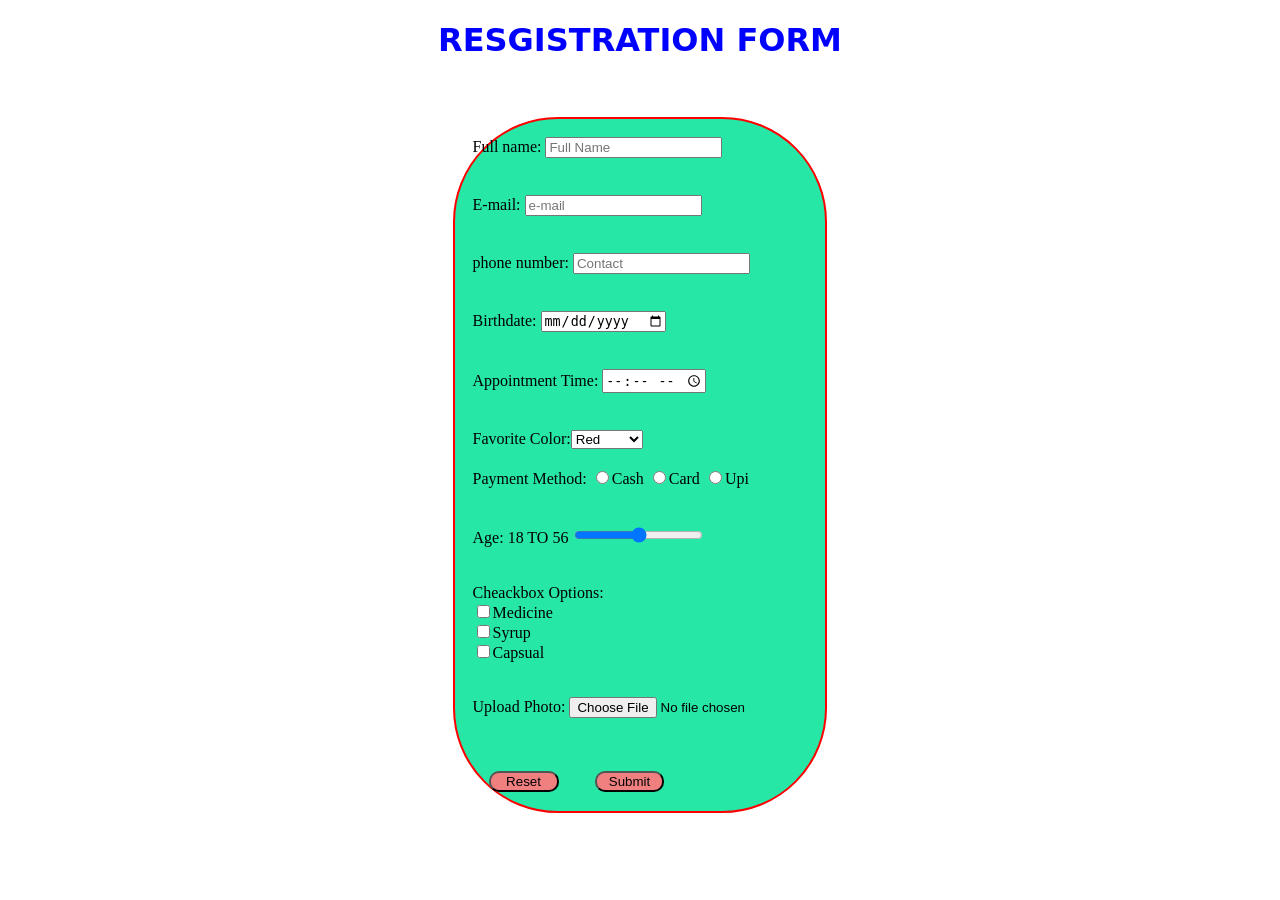
<file: registration_form/index.html>
<!DOCTYPE html>
<html lang="en">

<head>
    <meta charset="UTF-8">
    <meta http-equiv="X-UA-Compatible" content="IE=edge">
    <meta name="viewport" content="width=device-width, initial-scale=1.0">
    <link rel="stylesheet" href="./index.css">
    <title>Registraion form</title>
</head>

<body>
    <center>
    <form>
        <table>


            <tr>
                <h1>RESGISTRATION FORM</h1>
                <div class="input_group">
                    <td>
                        Full name: <input type="text" placeholder="Full Name" id="contact_name" required>
                        <span id="name_error"></span><br> <br>
                    </td>
                </div>
            </tr>

            <tr>
                <div class="input_group">
                    <td> E-mail: <input type="email"  placeholder="e-mail" id="e-mail_name"required>
                        <span id="e-mail_error"></span>
                        <br><br>
                    </td>
                </div>
            </tr>

            <tr>
                <div class="input_group">
                    <td> phone number: <input type="number"  maxlength="10" placeholder="Contact" id="contact_name"  required>
                        <span id="contact_error"></span>
                        <br><br>
                    </td>
                </div>
            </tr>

            <tr>
                <div class="input_group">
                    <td> Birthdate: <input type="date" id="date" required>
                        <span id="birth_error"></span>
                        <br><br>
                    </td>
                </div>
            </tr>

            <tr>
                <div class="input_group">
                    <td> Appointment Time: <input type="time" id="time" required>
                        <span id="appointment_error"></span>
                        <br><br>
                    </td>
                </div>
            </tr>

            <tr>
                <div class="input_group">
                    <td> Favorite Color:<select name="select color" id="select color" required>

                            <option value="Red">Red</option>
                            <option value="Blue">Blue</option>
                            <option value="Black">Black</option>
                            <option value="Green">Green</option>
                            <option value="Pink">Pink</option>
                            <option value="Yellow">Yellow</option>
                            <option value="Wooden">Wooden</option>
                            <option value="Purple">Purple</option>
                            <option value="Brown">Brown</option>
                            <option value="White">white</option>
                            <span id="color_error"></span>
                        </select></td><br><br>
                </div>
            </tr>

            <tr>
                <div class="input_group">
                    <td> Payment Method:
                        <input type="radio" id="Cash" value="Cash" name="Cash">Cash
                        <input type="radio" id="Card" value="Card" name="Cash">Card
                        <input type="radio" id="Upi" value="Upi" name="Cash">Upi
                        <span id="payment_error"></span>
                        <br><br>
                    </td>
                </div>
            </tr>

            <tr>
                <div class="input_group">
                    <td> Age: 18 TO 56 <input type="range" id="range" required>
                        <span id="age_error"></span>
                        <br><br>
                    </td>
                </div>
            </tr>

            <tr>
                <div class="input_group">
                    <td> Cheackbox Options: <br><input type="checkbox" id="Cheackbox">Medicine<br>
                        <input type="checkbox" id="Cheackbox">Syrup<br>
                        <input type="checkbox" id="Cheackbox">Capsual<br>
                        <span id="checkbox_error"></span>
                    </td>
                </div>
            </tr>

            <tr>
                <div class="input_group">
                    <td> Upload Photo: <input type="file" id="file" required>
                        <span id="photo_error"></span>
                        <br><br>
                    </td>
                </div>
            </tr>

            <tr>
                <div class="input_group">
                    <td> 
                        <button>Reset</button>
                        <button onclick="savedata()">Submit</button>
                        <span id="button_error"></span>
                    </td>
                </div>
            </tr>
        </table>
    </form>
</center>
    <script src="script.js"></script>
</body>
</html>
</file>
<file: registration_form/index.css>
td
{
    padding-left: 1rem;
    padding-top: 1rem;
}
*{
    /* background-color:rgb(69, 65, 65) */
}

table{
    border: 2px solid black;
     background-color:  rgb(39, 231, 167); 
    border-color: red;
    border-radius: 10cap;
    box-shadow: 10%;
}

h1{
    color: blue;
    font-family: system-ui, -apple-system, BlinkMacSystemFont, 'Segoe UI', Roboto, Oxygen, Ubuntu, Cantarell, 'Open Sans', 'Helvetica Neue', sans-serif;
    font-weight: bolder;
    text-align: center;
}


 span{

    font-size: 15px;
    color: red;
}

button{
    margin: 1rem;
    background-color: lightcoral;
    border-radius: 10px;
    height: 20%;
    width: 20%;
    
}

button :hover{
    background-color: rgb(61, 232, 232);
}

#file{
    padding-top: 1rem;
}
</file>
